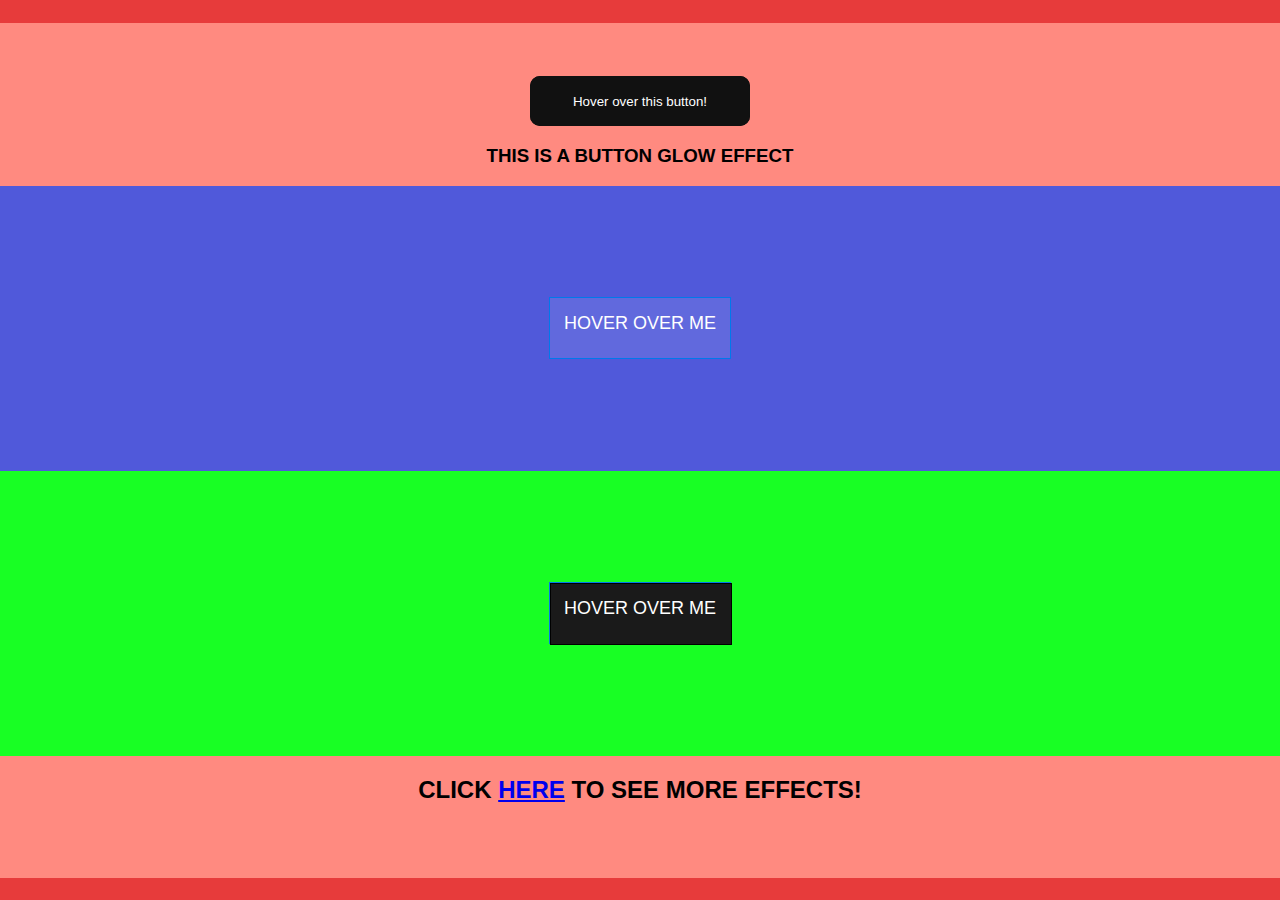
<file: CSSeffects.html>
<!DOCTYPE HTML>
<html>
<head>
 
    <title>CSS Effects</title>

  
     <link rel="stylesheet" href="style.css">
</head>
<body>
   <button class="glow-on-hover" type="button">Hover over this button!</button> 


    <h3>This is a button glow effect</h3>

    <div class="box-1">
  <div class="btn btn-one">
    <span>Hover over me</span>
  </div>
</div>
 

<div class="box-2">
  <div class="btn btn-two">
    <span>Hover over me</span>
  </div>
</div>


  </div>
</div> 
<h2>Click <a href="page2.html">Here</a> to see more effects!</h2>
</body>
</html>
</file>
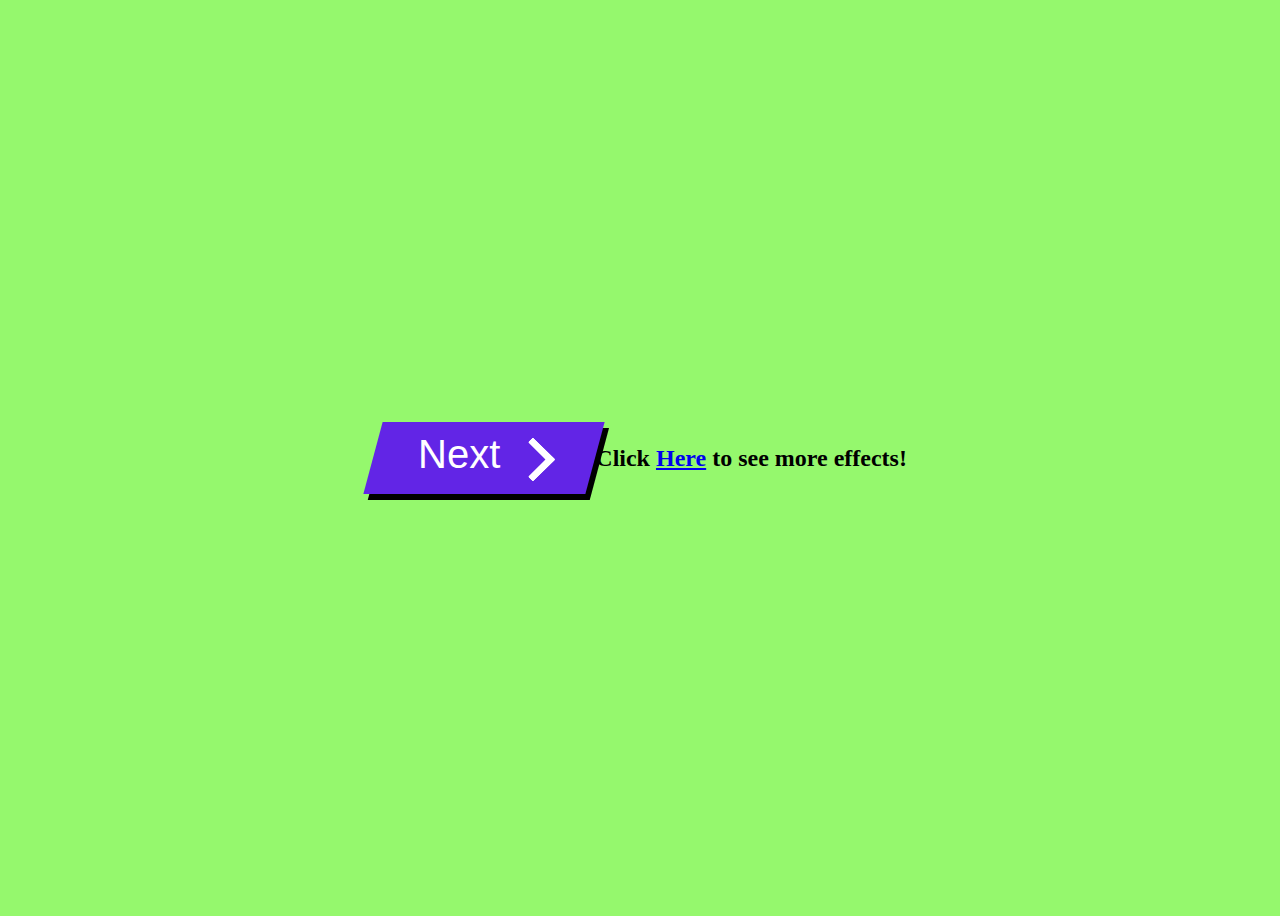
<file: page2.html>
<!DOCTYPE HTML>
<html>
<head>
    <title>More Effects</title>

    <link rel="stylesheet" href="style2.css">
</head>
<body>
<div class="wrapper">
  <a class="cta" href="#">
    <span>Next</span>
    <span>
      <svg width="66px" height="43px" viewBox="0 0 66 43" version="1.1" xmlns="http://www.w3.org/2000/svg" xmlns:xlink="http://www.w3.org/1999/xlink">
        <g id="arrow" stroke="none" stroke-width="1" fill="none" fill-rule="evenodd">
          <path class="one" d="M40.1543933,3.89485454 L43.9763149,0.139296592 C44.1708311,-0.0518420739 44.4826329,-0.0518571125 44.6771675,0.139262789 L65.6916134,20.7848311 C66.0855801,21.1718824 66.0911863,21.8050225 65.704135,22.1989893 C65.7000188,22.2031791 65.6958657,22.2073326 65.6916762,22.2114492 L44.677098,42.8607841 C44.4825957,43.0519059 44.1708242,43.0519358 43.9762853,42.8608513 L40.1545186,39.1069479 C39.9575152,38.9134427 39.9546793,38.5968729 40.1481845,38.3998695 C40.1502893,38.3977268 40.1524132,38.395603 40.1545562,38.3934985 L56.9937789,21.8567812 C57.1908028,21.6632968 57.193672,21.3467273 57.0001876,21.1497035 C56.9980647,21.1475418 56.9959223,21.1453995 56.9937605,21.1432767 L40.1545208,4.60825197 C39.9574869,4.41477773 39.9546013,4.09820839 40.1480756,3.90117456 C40.1501626,3.89904911 40.1522686,3.89694235 40.1543933,3.89485454 Z" fill="#FFFFFF"></path>
          <path class="two" d="M20.1543933,3.89485454 L23.9763149,0.139296592 C24.1708311,-0.0518420739 24.4826329,-0.0518571125 24.6771675,0.139262789 L45.6916134,20.7848311 C46.0855801,21.1718824 46.0911863,21.8050225 45.704135,22.1989893 C45.7000188,22.2031791 45.6958657,22.2073326 45.6916762,22.2114492 L24.677098,42.8607841 C24.4825957,43.0519059 24.1708242,43.0519358 23.9762853,42.8608513 L20.1545186,39.1069479 C19.9575152,38.9134427 19.9546793,38.5968729 20.1481845,38.3998695 C20.1502893,38.3977268 20.1524132,38.395603 20.1545562,38.3934985 L36.9937789,21.8567812 C37.1908028,21.6632968 37.193672,21.3467273 37.0001876,21.1497035 C36.9980647,21.1475418 36.9959223,21.1453995 36.9937605,21.1432767 L20.1545208,4.60825197 C19.9574869,4.41477773 19.9546013,4.09820839 20.1480756,3.90117456 C20.1501626,3.89904911 20.1522686,3.89694235 20.1543933,3.89485454 Z" fill="#FFFFFF"></path>
          <path class="three" d="M0.154393339,3.89485454 L3.97631488,0.139296592 C4.17083111,-0.0518420739 4.48263286,-0.0518571125 4.67716753,0.139262789 L25.6916134,20.7848311 C26.0855801,21.1718824 26.0911863,21.8050225 25.704135,22.1989893 C25.7000188,22.2031791 25.6958657,22.2073326 25.6916762,22.2114492 L4.67709797,42.8607841 C4.48259567,43.0519059 4.17082418,43.0519358 3.97628526,42.8608513 L0.154518591,39.1069479 C-0.0424848215,38.9134427 -0.0453206733,38.5968729 0.148184538,38.3998695 C0.150289256,38.3977268 0.152413239,38.395603 0.154556228,38.3934985 L16.9937789,21.8567812 C17.1908028,21.6632968 17.193672,21.3467273 17.0001876,21.1497035 C16.9980647,21.1475418 16.9959223,21.1453995 16.9937605,21.1432767 L0.15452076,4.60825197 C-0.0425130651,4.41477773 -0.0453986756,4.09820839 0.148075568,3.90117456 C0.150162624,3.89904911 0.152268631,3.89694235 0.154393339,3.89485454 Z" fill="#FFFFFF"></path>
        </g>
      </svg>
    </span> 
  </a>
</div>

<h2>Click <a href="page3.html">Here</a> to see more effects!</h2>
</body>
</html>
</file>
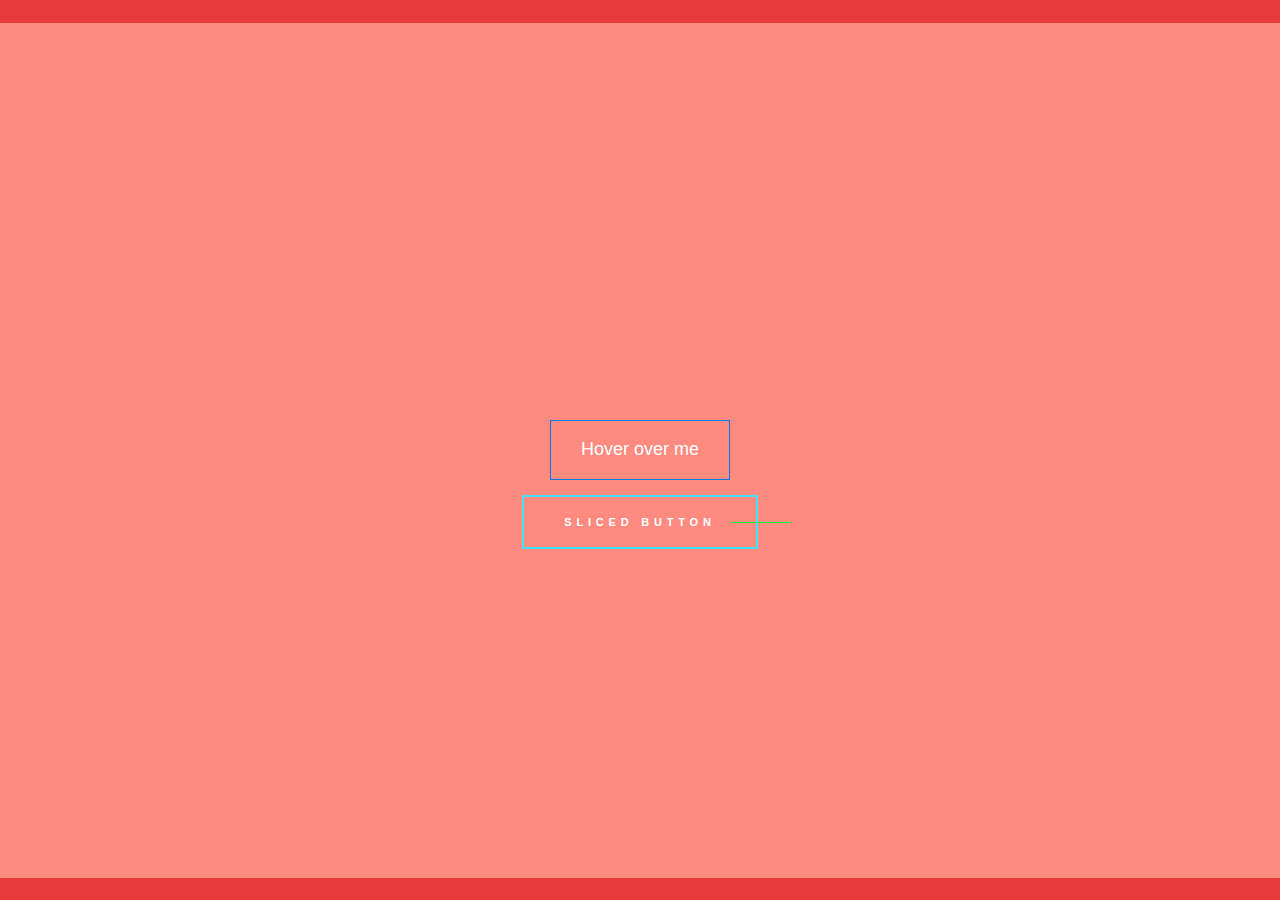
<file: page3.html>
<!DOCTYPE HTML>
<html>
<head>
    <title>Hover Effects</title>
   
    
    <link rel="stylesheet" href="style.css">
</head>
<body>
      <div class="container">
    <div class="center">
      <button class="btn">
        <svg width="180px" height="60px" viewBox="0 0 180 30" class="border">
          <polyline points="179,1 179,59 1,59 1,1 179,1" class="bg-line" />
          <polyline points="179,1 179,59 1,59 1,1 179,1" class="hl-line" />
        </svg>
        <span>Hover over me</span>
      </button>
    </div>
  </div>
   <br>
   <br>
    <br>
     <br>
      <br>
       <br>
        <br>
         <br>
          <br>
 <a class="btn-slice" href="#">
  <div class="top"><span>Sliced Button</span></div>
  <div class="bottom"><span>Sliced Button</span></div>
</a>
<br>


</body>
</html>
</file>
<file: style.css>
html,
body {
    margin: 0;
    padding: 0;
    width: 100%;
    height: 100vh;
    display: flex;
    flex-direction: row;
    justify-content: center;
    align-items: center;
    
}

.glow-on-hover {
    width: 220px;
    height: 50px;
    border: none;
    outline: none;
    color: #fff;
    background: #111;
    cursor: pointer;
    position: relative;
    z-index: 0;
    border-radius: 10px;
}

.glow-on-hover:before {
    content: '';
    background: linear-gradient(45deg, #6f00ff, #ff7300, #fffb00, #48ff00, #00ffd5, #002bff, #7a00ff, #ff00c8, #ff0000);
    position: absolute;
    top: -2px;
    left:-2px;
    background-size: 400%;
    z-index: -1;
    filter: blur(5px);
    width: calc(100% + 4px);
    height: calc(100% + 4px);
    animation: glowing 20s linear infinite;
    opacity: 0;
    transition: opacity .3s ease-in-out;
    border-radius: 10px;
}

.glow-on-hover:active {
    color: #000
}

.glow-on-hover:active:after {
    background: transparent;
}

.glow-on-hover:hover:before {
    opacity: 1;
}

.glow-on-hover:after {
    z-index: -1;
    content: '';
    position: absolute;
    width: 100%;
    height: 100%;
    background: #111;
    left: 0;
    top: 0;
    border-radius: 10px;
}

@keyframes glowing {
    0% { background-position: 0 0; }
    50% { background-position: 400% 0; }
    100% { background-position: 0 0; }
}

html,
body {
  width: 100%;
  height: 100%;
  overflow: hidden;
  margin: 0;
  display: flex;
  flex-direction: column;
  flex-wrap: wrap;
  font-family: 'Open Sans Condensed', sans-serif;
}

div[class*=box] {
  height: 33.33%;
  width: 100%; 
  display: flex;
  justify-content: center;
  align-items: center;
}

.box-1 { background-color: #5059da; }
.box-2 { background-color: #18ff24; }


.btn {
  line-height: 50px;
  height: 50px;
  text-align: center;
  width: 250px;
  cursor: pointer;
}

/* 
========================
      BUTTON ONE
========================
*/
.btn-one {
  color: #FFF;
  transition: all 0.3s;
  position: relative;
}
.btn-one span {
  transition: all 0.3s;
}
.btn-one::before {
  content: '';
  position: absolute;
  bottom: 0;
  left: 0;
  width: 100%;
  height: 100%;
  z-index: 1;
  opacity: 0;
  transition: all 0.3s;
  border-top-width: 1px;
  border-bottom-width: 1px;
  border-top-style: solid;
  border-bottom-style: solid;
  border-top-color: rgba(255,255,255,0.5);
  border-bottom-color: rgba(255,255,255,0.5);
  transform: scale(0.1, 1);
}
.btn-one:hover span {
  letter-spacing: 2px;
}
.btn-one:hover::before {
  opacity: 1; 
  transform: scale(1, 1); 
}
.btn-one::after {
  content: '';
  position: absolute;
  bottom: 0;
  left: 0;
  width: 100%;
  height: 100%;
  z-index: 1;
  transition: all 0.3s;
  background-color: rgba(255,255,255,0.1);
}
.btn-one:hover::after {
  opacity: 0; 
  transform: scale(0.1, 1);
}


/* 
========================
      BUTTON TWO
========================
*/
.btn-two {
  color: rgb(255, 255, 255);
  transition: all 0.5s;
  position: relative; 
}
.btn-two span {
  z-index: 2; 
  display: block;
  position: absolute;
  width: 100%;
  height: 100%; 
}
.btn-two::before {
  content: '';
  position: absolute;
  top: 0;
  left: 0;
  width: 100%;
  height: 100%;
  z-index: 1;
  transition: all 0.5s;
  border: 1px solid rgb(0, 0, 0);
  background-color: rgb(0, 0, 0);
}
.btn-two::after {
  content: '';
  position: absolute;
  top: 0;
  left: 0;
  width: 100%;
  height: 100%;
  z-index: 1;
  transition: all 0.5s;
  border: 1px solid rgb(0, 0, 0);
  background-color: rgba(255,255,255,0.1);
}
.btn-two:hover::before {
  transform: rotate(-45deg);
  background-color: rgba(255,255,255,0);
}
.btn-two:hover::after {
  transform: rotate(45deg);
  background-color: rgba(255,255,255,0);
}


body, html {
  width: 100%;
  height: 100%;
  margin: 0;
  padding: 0;
  background: #e73b3b;
  overflow: hidden;
  font-family: 'Lato', sans-serif;
}

.container {
  width: 400px;
  height: 400px;
  position: absolute;
  left: 50%;
  top: 50%;
  transform: translate(-50%, -50%);
  display: flex;
  justify-content: center;
  align-items: center;
}

.center {
  width: 180px;
  height: 60px;
  position: absolute;
}

.btn {
  width: 180px;
  height: 60px;
  cursor: pointer;
  background: transparent;
  border: 1px solid #0079eb;
  outline: none;
  transition: 1s ease-in-out;
}

svg {
  position: absolute;
  left: 0;
  top: 0;
  fill: none;
  stroke: #fff;
  stroke-dasharray: 150 480;
  stroke-dashoffset: 150;
  transition: 1s ease-in-out;
}

.btn:hover {
  transition: 1s ease-in-out;
  background: #4F95DA;
}

.btn:hover svg {
  stroke-dashoffset: -480;
}

.btn span {
  color: white;
  font-size: 18px;
  font-weight: 100;
}


body {
  background-color: #ff8a80;
  font-family: 'Fjalla One', sans-serif;
  text-transform: uppercase;
  height: 95vh;
  display: -webkit-box;
  display: -ms-flexbox;
  display: flex;
  -webkit-box-pack: center;
  -ms-flex-pack: center;
  justify-content: center;
  -webkit-box-align: center;
  -ms-flex-align: center;
  align-items: center;
}

/*--Button Styles--*/
.btn-slice {
  padding: 1.2rem 2.5rem;
  border: 2px solid #41e3ff;
  border-radius: 0rem;
  color: #ffffff;
  font-size: 0.6875rem;
  font-weight: 700;
  letter-spacing: 0.3rem;
  position: relative;
  
  -webkit-transition: all 1000ms cubic-bezier(0.890, 0, 0.140, 1); /* older webkit */
  -webkit-transition: all 1000ms cubic-bezier(0.890, -0.170, 0.140, 1.225); 
  -moz-transition: all 1000ms cubic-bezier(0.890, -0.170, 0.140, 1.225); 
  -o-transition: all 1000ms cubic-bezier(0.890, -0.170, 0.140, 1.225); 
  transition: all 1000ms cubic-bezier(0.890, -0.170, 0.140, 1.225); /* custom */

  -webkit-transition-timing-function: cubic-bezier(0.890, 0, 0.140, 1); /* older webkit */
  -webkit-transition-timing-function: cubic-bezier(0.890, -0.170, 0.140, 1.225); 
  -moz-transition-timing-function: cubic-bezier(0.890, -0.170, 0.140, 1.225); 
  -o-transition-timing-function: cubic-bezier(0.890, -0.170, 0.140, 1.225); 
  transition-timing-function: cubic-bezier(0.890, -0.170, 0.140, 1.225); /* custom */
}

.btn-slice .top  {
  position: relative;
  height: 6px;
  overflow: hidden;
  top: 0;
  -webkit-transition: all 300ms cubic-bezier(1.000, 0, 0.025, 1); /* older webkit */
  -webkit-transition: all 300ms cubic-bezier(1.000, -0.055, 0.025, 1.040); 
  -moz-transition: all 300ms cubic-bezier(1.000, -0.055, 0.025, 1.040); 
  -o-transition: all 300ms cubic-bezier(1.000, -0.055, 0.025, 1.040); 
  transition: all 300ms cubic-bezier(1.000, -0.055, 0.025, 1.040); /* custom */

  -webkit-transition-timing-function: cubic-bezier(1.000, 0, 0.025, 1); /* older webkit */
  -webkit-transition-timing-function: cubic-bezier(1.000, -0.055, 0.025, 1.040); 
  -moz-transition-timing-function: cubic-bezier(1.000, -0.055, 0.025, 1.040); 
  -o-transition-timing-function: cubic-bezier(1.000, -0.055, 0.025, 1.040); 
  transition-timing-function: cubic-bezier(1.000, -0.055, 0.025, 1.040); /* custom */
  
  -webkit-transition-delay:0.35s;     
  -moz-transition-delay::0.35s; 
  -ms-transition-delay::0.35s;     
  -o-transition-delay::0.35s;     
  transition-delay::0.35s;
}

.btn-slice .bottom  {
  position: relative;
  height: 6px;
  overflow: hidden;
  bottom: 0;
  -webkit-transition: all 300ms cubic-bezier(1.000, 0, 0.025, 1); /* older webkit */
  -webkit-transition: all 300ms cubic-bezier(1.000, -0.055, 0.025, 1.040); 
  -moz-transition: all 300ms cubic-bezier(1.000, -0.055, 0.025, 1.040); 
  -o-transition: all 300ms cubic-bezier(1.000, -0.055, 0.025, 1.040); 
  transition: all 300ms cubic-bezier(1.000, -0.055, 0.025, 1.040); /* custom */

  -webkit-transition-timing-function: cubic-bezier(1.000, 0, 0.025, 1); /* older webkit */
  -webkit-transition-timing-function: cubic-bezier(1.000, -0.055, 0.025, 1.040); 
  -moz-transition-timing-function: cubic-bezier(1.000, -0.055, 0.025, 1.040); 
  -o-transition-timing-function: cubic-bezier(1.000, -0.055, 0.025, 1.040); 
  transition-timing-function: cubic-bezier(1.000, -0.055, 0.025, 1.040); /* custom */
  
  -webkit-transition-delay:0.35s;     
  -moz-transition-delay::0.35s; 
  -ms-transition-delay::0.35s;     
  -o-transition-delay::0.35s;     
  transition-delay::0.35s;
}

.btn-slice .bottom span {
  top: -6px;
  position: absolute;
  left: 0;
}

.btn-slice:hover .top {
  top: -5px;
  -webkit-transition-delay:0.35s;     
  -moz-transition-delay::0.35s; 
  -ms-transition-delay::0.35s;     
  -o-transition-delay::0.35s;     
  transition-delay::0.35s; 
}

.btn-slice:hover .bottom {
  bottom: -5px;
  -webkit-transition-delay:0.35s;     
  -moz-transition-delay::0.35s; 
  -ms-transition-delay::0.35s;     
  -o-transition-delay::0.35s;     
  transition-delay::0.35s; 
}
.btn-slice:hover, .btn-slice:focus, .btn-slice:active {
  margin-left: 10px;
}
.btn-slice:before{
  content: '';
  height: 1px;
  width: 60px;
  background-color: #00ff2a;
  position: absolute;
  margin-top: 6px;
  right: -35px;
  
  -webkit-transition: all 1000ms cubic-bezier(0.890, 0, 0.140, 1); /* older webkit */
  -webkit-transition: all 1000ms cubic-bezier(0.890, -0.170, 0.140, 1.225); 
  -moz-transition: all 1000ms cubic-bezier(0.890, -0.170, 0.140, 1.225); 
  -o-transition: all 1000ms cubic-bezier(0.890, -0.170, 0.140, 1.225); 
  transition: all 1000ms cubic-bezier(0.890, -0.170, 0.140, 1.225); /* custom */

  -webkit-transition-timing-function: cubic-bezier(0.890, 0, 0.140, 1); /* older webkit */
  -webkit-transition-timing-function: cubic-bezier(0.890, -0.170, 0.140, 1.225); 
  -moz-transition-timing-function: cubic-bezier(0.890, -0.170, 0.140, 1.225); 
  -o-transition-timing-function: cubic-bezier(0.890, -0.170, 0.140, 1.225); 
  transition-timing-function: cubic-bezier(0.890, -0.170, 0.140, 1.225); /* custom */
}
.btn-slice:hover:before{
  width: 130%;
}
</file>
<file: style2.css>
* {
  box-sizing: border-box;
}

body {
  height: 100vh;
  display: flex;
  justify-content: center;
  align-items: center;
}

.wrapper {
  display: flex;
  justify-content: center;
}

.cta {
    display: flex;
    padding: 10px 45px;
    text-decoration: none;
    font-family: 'Poppins', sans-serif;
    font-size: 40px;
    color: white;
    background: #6225E6;
    transition: 1s;
    box-shadow: 6px 6px 0 black;
    transform: skewX(-15deg);
}

.cta:focus {
   outline: none; 
}

.cta:hover {
    transition: 0.5s;
    box-shadow: 10px 10px 0 #ff0101;
}

.cta span:nth-child(2) {
    transition: 0.5s;
    margin-right: 0px;
}

.cta:hover  span:nth-child(2) {
    transition: 0.5s;
    margin-right: 45px;
}

  span {
    transform: skewX(15deg) 
  }

  span:nth-child(2) {
    width: 20px;
    margin-left: 30px;
    position: relative;
    top: 12%;
  }
  
/**************SVG****************/

path.one {
    transition: 0.4s;
    transform: translateX(-60%);
}

path.two {
    transition: 0.5s;
    transform: translateX(-30%);
}

.cta:hover path.three {
    animation: color_anim 1s infinite 0.2s;
}

.cta:hover path.one {
    transform: translateX(0%);
    animation: color_anim 1s infinite 0.6s;
}

.cta:hover path.two {
    transform: translateX(0%);
    animation: color_anim 1s infinite 0.4s;
}

/* SVG animations */

@keyframes color_anim {
    0% {
        fill: white;
    }
    50% {
        fill: #2ff8f8;
    }
    100% {
        fill: white;
    }
}

body {
    background-color: #92f869f8;
}
</file>
